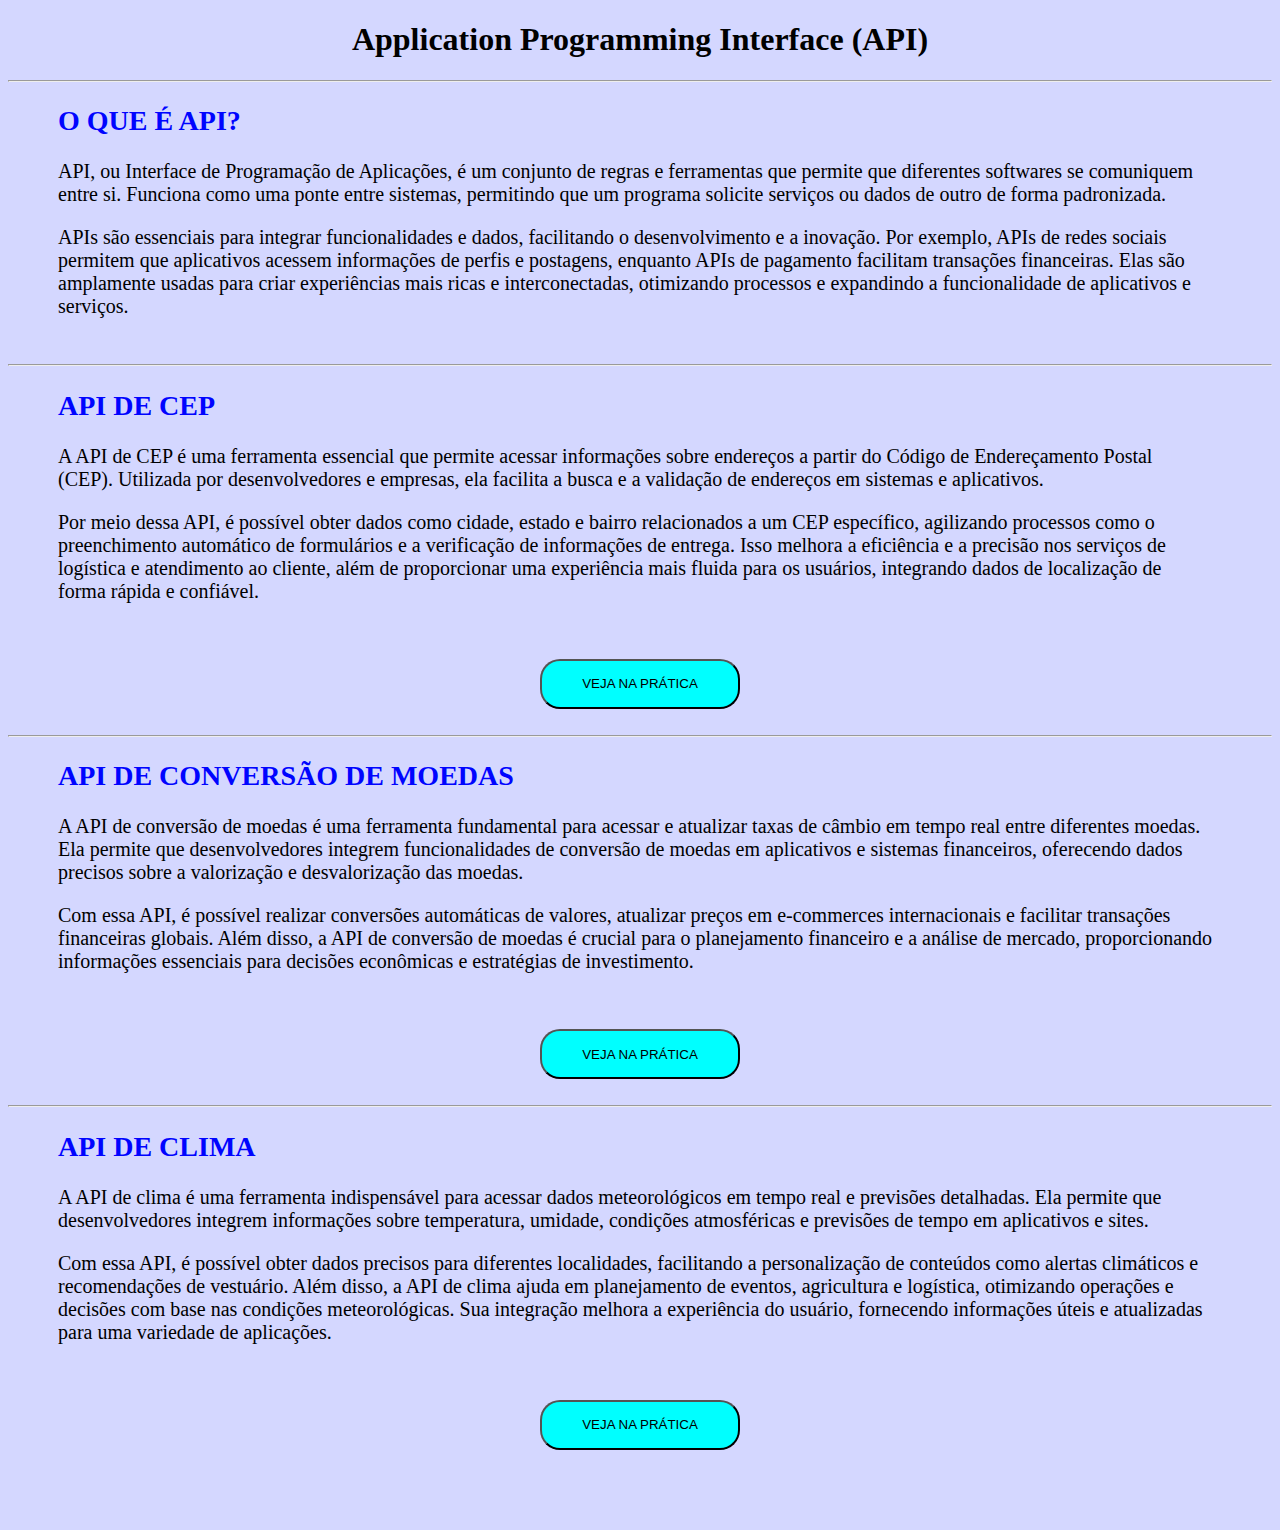
<file: index.html>
<!DOCTYPE html>
<html lang="pt-br">
<head>
    <meta charset="UTF-8">
    <meta name="viewport" content="width=device-width, initial-scale=1.0">
    <title>APIs</title>
    <link rel="stylesheet" href="style.css">
</head>
<body>
    <center><h1 class="titulo">Application Programming Interface (API)</h1></center>

    <hr>

    <h2 class="secoes">O QUE É API?</h2>

    <p class="texto">
        API, ou Interface de Programação de Aplicações, é um conjunto de regras e ferramentas que permite que diferentes softwares se comuniquem entre si. Funciona como uma ponte entre sistemas, permitindo que um programa solicite serviços ou dados de outro de forma padronizada.</p>
        
    <p class="texto">APIs são essenciais para integrar funcionalidades e dados, facilitando o desenvolvimento e a inovação. Por exemplo, APIs de redes sociais permitem que aplicativos acessem informações de perfis e postagens, enquanto APIs de pagamento facilitam transações financeiras. Elas são amplamente usadas para criar experiências mais ricas e interconectadas, otimizando processos e expandindo a funcionalidade de aplicativos e serviços.</p>

    <br>

    <hr>

    <h2 class="secoes">API DE CEP</h2>

    <p class="texto">A API de CEP é uma ferramenta essencial que permite acessar informações sobre endereços a partir do Código de Endereçamento Postal (CEP). Utilizada por desenvolvedores e empresas, ela facilita a busca e a validação de endereços em sistemas e aplicativos. </p> 
    
    <p class="texto">Por meio dessa API, é possível obter dados como cidade, estado e bairro relacionados a um CEP específico, agilizando processos como o preenchimento automático de formulários e a verificação de informações de entrega. Isso melhora a eficiência e a precisão nos serviços de logística e atendimento ao cliente, além de proporcionar uma experiência mais fluida para os usuários, integrando dados de localização de forma rápida e confiável.</p>

    <br><br>

    <center><a href="apiCep.html"><button class="botao">VEJA NA PRÁTICA</button></a></center>

    <br>

    <hr>

    <h2 class="secoes">API DE CONVERSÃO DE MOEDAS</h2>

    <p class="texto">
        A API de conversão de moedas é uma ferramenta fundamental para acessar e atualizar taxas de câmbio em tempo real entre diferentes moedas. Ela permite que desenvolvedores integrem funcionalidades de conversão de moedas em aplicativos e sistemas financeiros, oferecendo dados precisos sobre a valorização e desvalorização das moedas.</p> 
        
    <p class="texto">Com essa API, é possível realizar conversões automáticas de valores, atualizar preços em e-commerces internacionais e facilitar transações financeiras globais. Além disso, a API de conversão de moedas é crucial para o planejamento financeiro e a análise de mercado, proporcionando informações essenciais para decisões econômicas e estratégias de investimento.</p>

    <br><br>

    <center><a href="apiMoedas.html"><button class="botao">VEJA NA PRÁTICA</button></a></center>

    <br>

    <hr>

    <h2 class="secoes">API DE CLIMA</h2>

    <p class="texto">
        A API de clima é uma ferramenta indispensável para acessar dados meteorológicos em tempo real e previsões detalhadas. Ela permite que desenvolvedores integrem informações sobre temperatura, umidade, condições atmosféricas e previsões de tempo em aplicativos e sites.</p>

    <p class="texto"> Com essa API, é possível obter dados precisos para diferentes localidades, facilitando a personalização de conteúdos como alertas climáticos e recomendações de vestuário. Além disso, a API de clima ajuda em planejamento de eventos, agricultura e logística, otimizando operações e decisões com base nas condições meteorológicas. Sua integração melhora a experiência do usuário, fornecendo informações úteis e atualizadas para uma variedade de aplicações.</p>

    <br><br>

    <center><a href="apiClima.html"><button class="botao">VEJA NA PRÁTICA</button></a></center>

    <br><br><br><br>
</body>
</html>
</file>
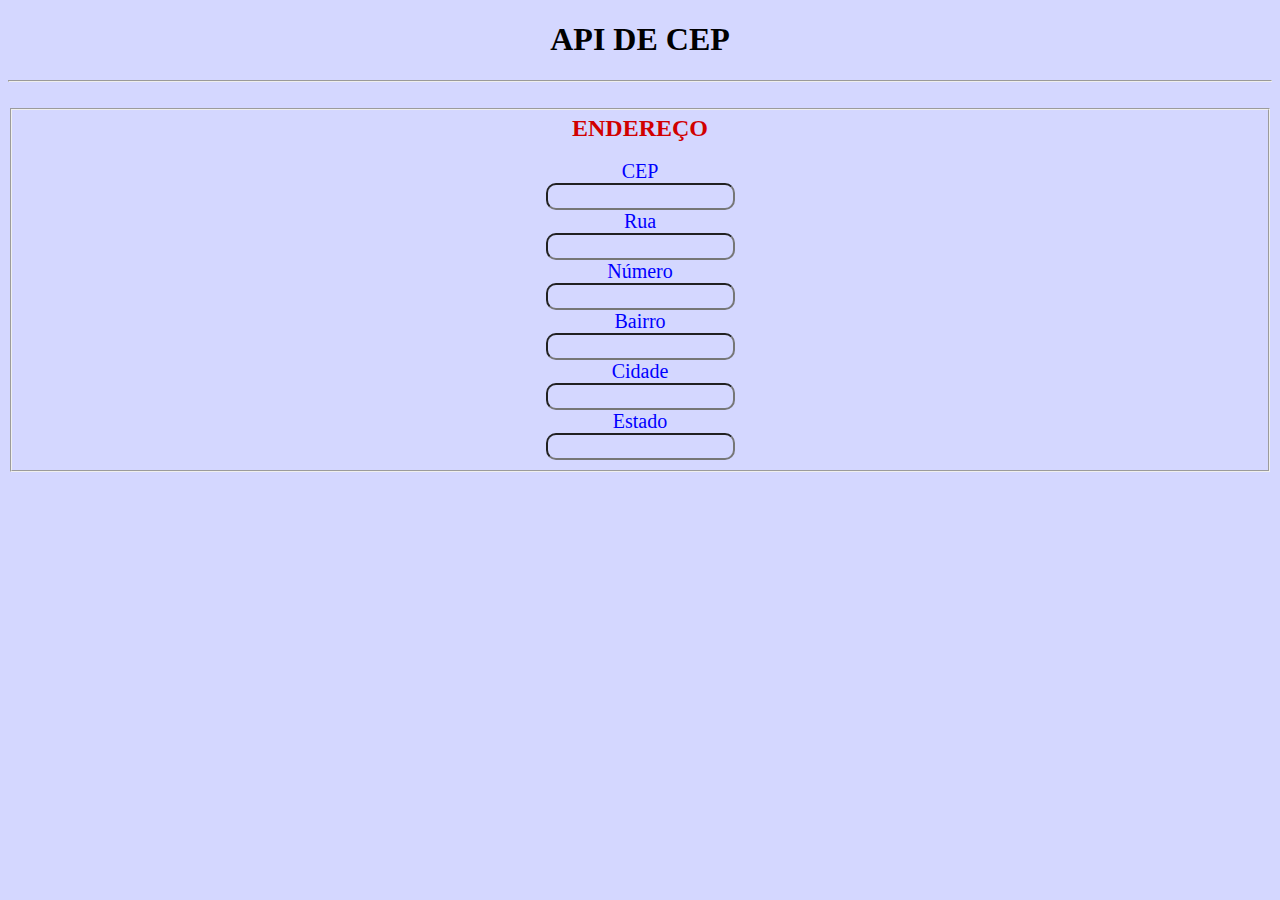
<file: apiCep.html>
<!DOCTYPE html>
<html lang="pt-br">
<head>
    <meta charset="UTF-8">
    <meta name="viewport" content="width=device-width, initial-scale=1.0">
    <title>API DE CEP</title>
    <link rel="stylesheet" href="apiCep.css">
</head>
<body>
    <center><h1 class="titulo">API DE CEP</h1>

    <hr>

    <br>

    <fieldset>

        <center><legend class="subtitulo"><b>ENDEREÇO</b></legend></center>
        <br>
        <label class="informacoes" for="">CEP</label>
        <br>
        <input class="caixa" type="text" id="cep">

        <br>

        <label class="informacoes" for="">Rua</label>
        <br>
        <input class="caixa" type="text" readonly id="rua">

        <br>

        <label class="informacoes" for="">Número</label>
        <br>
        <input class="caixa" type="text" id="numero">

        <br>

        <label class="informacoes" for="">Bairro</label>
        <br>
        <input class="caixa" type="text" readonly id="bairro">

        <br>

        <label class="informacoes" for="">Cidade</label>
        <br>
        <input class="caixa" type="text" readonly id="cidade">

        <br>
        
        <label class="informacoes" for="">Estado</label>
        <br>
        <input class="caixa" type="text" readonly id="estado">
    </fieldset>
</center>
    <script src="apiCep.js"></script>

</body>
</html>
</file>
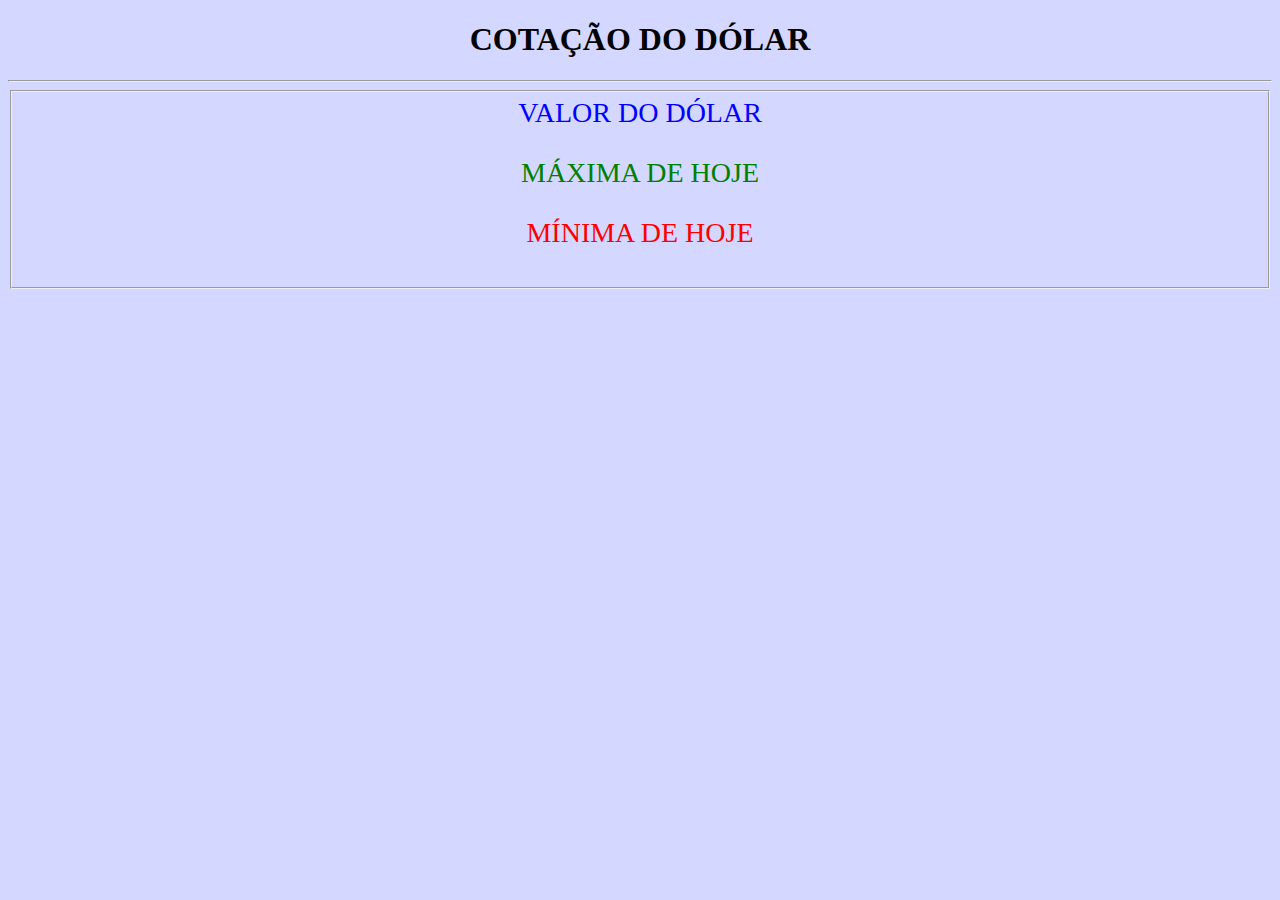
<file: apiMoedas.html>
<!DOCTYPE html>
<html lang="pt-br">
<head>
    <meta charset="UTF-8">
    <meta name="viewport" content="width=device-width, initial-scale=1.0">
    <meta http-equiv="refresh" content="5">
    <title>API CONVERSÃO DE MOEDAS</title>
    <link rel="stylesheet" href="apiMoedas.css">
</head>
<body>
    <center><h1 class="titulo">COTAÇÃO DO DÓLAR</h1></center>

    <hr>

    <center><fieldset>
    <label class="subtitulo1" for="">VALOR DO DÓLAR</label>    
    <p class="dados1" id="valorDolar"></p>

    <label class="subtitulo2" for="">MÁXIMA DE HOJE</label>
    <p class="dados2" id="maiorDolar"></p>

    <label class="subtitulo3" for="">MÍNIMA DE HOJE</label>
    <p class="dados3" id="menorDolar"></p>
</fieldset>
</center>
    <script src="apiMoedas.js"></script>
</body>
</html>
</file>
<file: style.css>
body {
    background-color: rgb(212, 215, 255);
}
.titulo {
    color: rgb(0, 0, 0);
}

.secoes {
    margin-left: 50px;
    margin-right: 50px;
    color: rgb(0, 4, 255);
    font-size: 28px;
}
.texto {
    margin-left: 50px;
    margin-right: 60px;
    font-size: 20px;
}
.botao {
    background-color: aqua;
    border-radius: 20px;
    height: 50px;
    width: 200px;
}
</file>
<file: apiCep.css>
body {
    background-color: rgb(212, 215, 255);
}
.subtitulo {
    font-size: 24px;
    color: rgb(209, 0, 0);
}
.informacoes {
    color: blue;
    font-size: 20px;
}
.caixa {
    background-color: rgb(212, 215, 255);
    padding: 4px;
    border-radius: 10px;
}
</file>
<file: apiMoedas.css>
body {
    background-color: rgb(212, 215, 255);
}
.subtitulo1 {
    font-size: 28px;
    color: blue;
}
.subtitulo2 {
    font-size: 28px;
    color: green;
}
.subtitulo3 {
    font-size: 28px;
    color: red;
}
.dados1 {
    color: blue;
    font-size: 28px;
}
.dados2 {
    color: green;
    font-size: 28px;
}
.dados3 {
    color: red;
    font-size: 28px;
}
</file>
